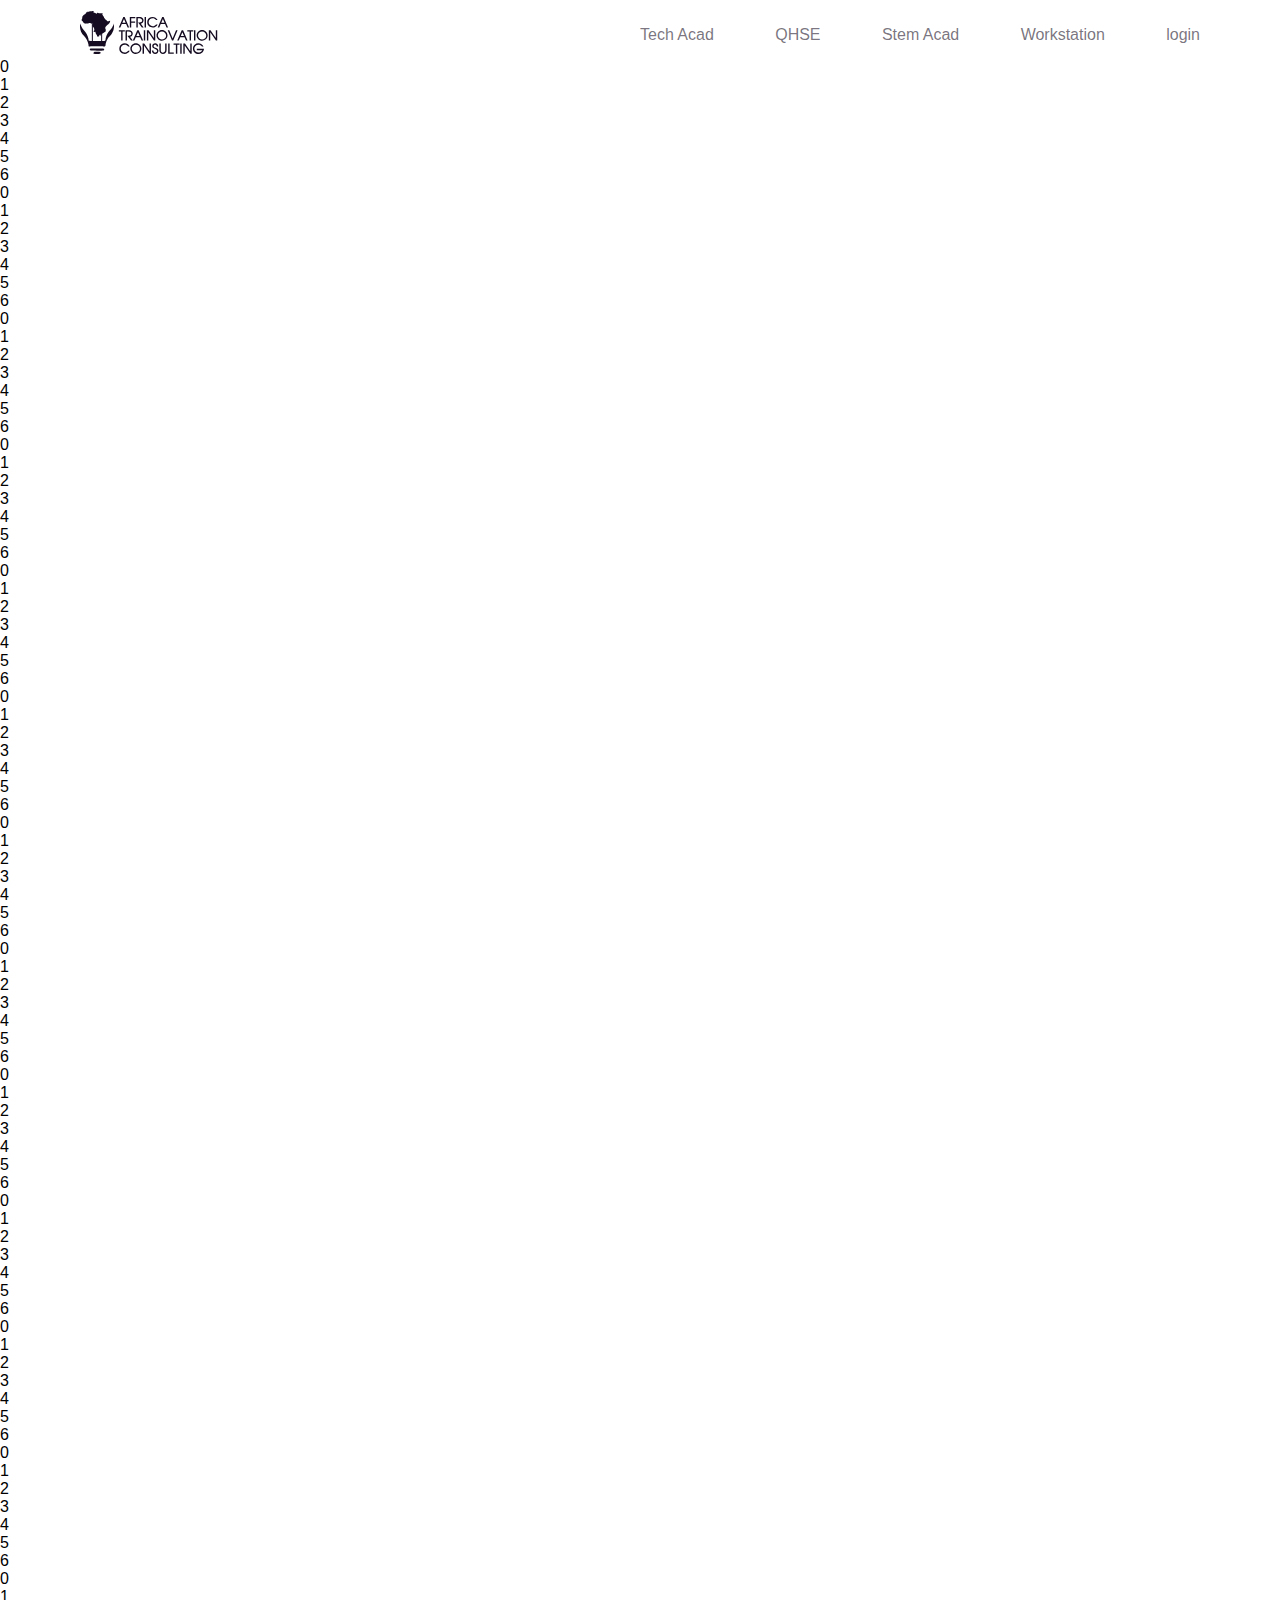
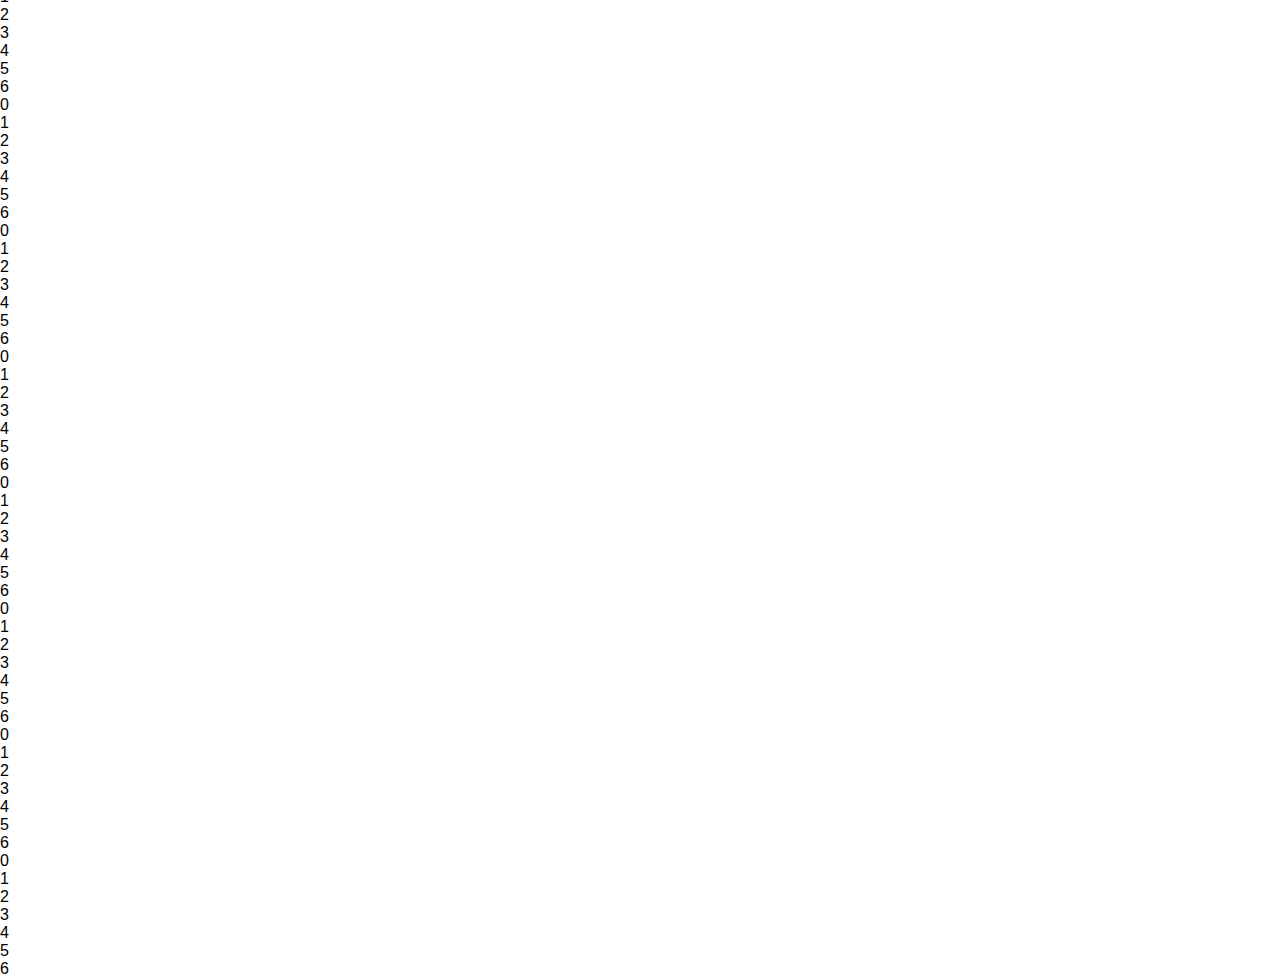
<file: index.html>
<!DOCTYPE html>
<html lang="en">
  <head>
    <meta charset="UTF-8" />
    <meta http-equiv="X-UA-Compatible" content="IE=edge" />
    <meta name="viewport" content="width=device-width, initial-scale=1.0" />
    <title>Header</title>
<link rel="stylesheet" href="header.css">
<script src="./header.js" defer async></script>
  </head>
  <body>
    <header id="header">
      <a href="/" class="logo">
        <svg
          width="34"
          height="43"
          viewBox="0 0 34 43"
          fill="none"
          xmlns="http://www.w3.org/2000/svg"
        >
          <path
            fill-rule="evenodd"
            clip-rule="evenodd"
            d="M0.00121001 15.6649C0.00121001 18.8523 1.55336 22.4957 3.90787 24.7964C6.35122 27.1846 7.73191 30.184 8.4665 33.4102C8.78731 34.8181 7.96491 35.4725 10.076 35.5958C10.1742 35.4899 10.298 35.3967 10.4466 35.3238C10.7436 35.177 21.6111 35.1396 23.0063 35.2357C23.426 35.2639 23.7568 35.417 23.9701 35.6313C24.7659 35.5901 25.4292 35.3806 25.4835 34.5959C25.5713 33.3293 25.7054 32.3728 26.1082 31.3241C26.8106 29.4942 27.5584 27.6836 28.8464 26.1102C30.0518 24.6379 30.0674 25.0009 31.6088 22.9008C32.304 21.9535 33.3131 19.9832 33.5506 18.8656C34.1438 16.0751 34.1144 14.8057 33.6691 12.6147C33.6325 12.8008 33.5931 12.9945 33.5506 13.1958C33.3127 14.3133 32.304 16.2837 31.6088 17.2313C30.0674 19.3313 30.0518 18.9677 28.8464 20.44C27.5584 22.0138 26.8106 23.8247 26.1082 25.654C25.7054 26.703 25.5713 27.6595 25.4835 28.9257C25.3933 30.2202 23.6472 29.9498 22.3834 29.9403L11.0896 29.9475C7.72327 29.964 8.83052 29.336 8.4665 27.74C7.73225 24.5145 6.35156 21.5151 3.90787 19.1269C2.17941 17.4368 0.883069 15.0241 0.315789 12.5988C0.273615 12.7995 0.234206 13.003 0.1986 13.2094C-0.0278281 14.5105 0.00121001 13.9982 0.00121001 15.6649Z"
            fill="#150C21"
          ></path>
          <path
            fill-rule="evenodd"
            clip-rule="evenodd"
            d="M10.4474 37.5679C9.40274 38.0821 9.59218 39.5826 11.0825 39.6134C12.9744 39.6527 23.0029 39.7402 23.5332 39.4638C24.7469 38.8316 24.3007 37.5685 23.0071 37.4798C21.6122 37.384 10.744 37.4214 10.4474 37.5679Z"
            fill="#150C21"
          ></path>
          <path
            fill-rule="evenodd"
            clip-rule="evenodd"
            d="M14.6816 42.9059C16.6092 42.9059 21.228 43.5229 20.5442 41.5966C20.2258 40.6997 19.1065 40.8474 17.9671 40.8481C17.1761 40.8484 14.646 40.7099 14.1192 40.9105C13.4713 41.1572 12.9373 42.9059 14.6816 42.9059Z"
            fill="#150C21"
          ></path>
          <path
            fill-rule="evenodd"
            clip-rule="evenodd"
            d="M25.6228 20.4037L25.8085 18.6302C25.6802 18.3918 25.6163 18.5132 25.4434 18.0655C25.2706 17.6172 25.3767 17.7254 25.3812 17.2653C25.3874 16.6665 24.8827 17.3186 25.5243 16.0727C25.8783 15.3853 26.6914 14.5106 27.2949 14.102C28.3987 13.355 28.4492 13.0897 29.2581 12.3101C29.5219 12.0565 30.4155 10.166 30.1033 9.72976C30.0881 9.72945 28.4537 10.1685 28.2276 10.18C27.7748 10.2018 27.6413 10.4104 27.3734 10.3296C27.0415 10.2294 27.2344 10.0493 26.7021 9.84326L26.9354 9.53669L25.1575 8.24953C24.9605 7.97498 24.8893 7.48897 24.6525 7.2848C24.2466 6.93511 24.1633 7.1266 24.0755 6.41993C24.0133 5.92378 23.9061 5.76526 23.5131 5.51734C23.2324 5.3398 23.3665 5.3008 23.2745 5.03481C23.2735 5.03196 21.8807 3.13388 21.8956 2.81082L22.5278 3.56885L22.7266 3.52383L22.5448 2.2446C22.0702 2.30135 21.3753 2.12856 21.0725 2.20434C20.2608 2.40724 20.6186 2.43926 19.6783 2.23192C19.3499 2.159 18.5673 2.02806 18.3028 1.90189C17.106 1.33154 17.1396 1.75193 16.927 2.64279L13.2602 1.2526L13.7525 0.7631L13.6771 0.151225L13.1133 0C12.9788 0.175637 10.6243 0.0795755 10.1345 0.307523C9.07388 0.801778 9.14751 0.721569 8.26876 0.716813C7.84494 0.714911 8.05167 0.537055 7.75265 0.459065C7.37584 0.606169 7.5518 1.03765 6.72041 1.33027C6.42934 1.43236 5.88487 1.90601 5.7701 2.2297C5.49459 3.00516 5.69474 2.79814 4.89066 3.24135C4.5792 3.41319 4.42156 3.32378 4.21588 3.53144C3.99809 3.75146 4.06965 3.75463 3.73986 3.9626C3.53071 4.09481 2.084 5.80742 2.13516 6.02554C2.22746 6.42057 2.47947 6.03854 2.27551 6.59874C2.15866 6.91926 2.34257 6.96618 2.20395 7.35867C1.94676 8.08436 2.04217 8.08309 1.55474 8.54881L1.65534 8.54691L1.65292 9.51767C1.9713 9.72786 2.02039 9.63275 2.18839 9.89114C2.32736 10.1045 2.44386 10.1723 2.62362 10.3556C3.09238 10.8327 2.83104 11.1412 3.28735 11.4316C3.86154 11.7971 4.95289 12.8506 5.60797 12.6021C6.09471 12.4173 6.62258 12.3145 7.24897 12.4366C8.43193 12.6677 8.37282 11.9376 10.0674 11.9072C10.857 11.8935 10.6686 12.2708 11.0111 12.74L12.201 12.6056C12.993 13.3887 12.6435 12.9328 12.5626 13.887C12.5121 14.4881 12.153 14.7598 12.5239 15.2515C13.1886 16.1332 13.7476 16.1602 14.1248 17.5897C14.1932 17.8496 14.4321 19.0328 14.3229 19.2427C14.2268 19.4262 14.018 19.4716 13.8807 19.7927C13.7791 20.0299 13.7704 20.332 13.6951 20.5758C13.3435 21.7111 15.0125 20.059 15.4208 20.9762C15.5027 21.1607 15.6966 22.2735 15.762 22.5569C15.894 23.1314 16.2992 23.1679 16.5643 23.7297C16.6905 23.9963 16.7707 24.1532 16.9228 24.3533C17.2647 24.8028 16.9864 24.7578 16.9868 25.0124C16.9871 25.6331 17.767 25.5811 18.3073 25.4901C20.155 25.1779 18.4228 24.8367 19.7668 23.685C20.1491 23.3578 19.8263 25.1259 20.09 24.9477C20.7029 24.5343 20.4717 23.9827 20.6068 23.6479C21.2052 23.3701 21.5412 23.5581 21.693 22.9076C21.8921 22.0538 23.0184 22.8277 22.9994 22.3496L25.6228 20.4027V20.4037Z"
            fill="#150C21"
          ></path>
          <path
            fill-rule="evenodd"
            clip-rule="evenodd"
            d="M21.6504 12.6163C21.9259 12.6163 22.1513 12.823 22.1513 13.0757V29.9238C22.1513 30.1768 21.9259 30.3832 21.6504 30.3832C21.3749 30.3832 21.1492 30.1768 21.1492 29.9238V13.0757C21.1492 12.8227 21.3746 12.6163 21.6504 12.6163Z"
            fill="#150C21"
          ></path>
          <path
            fill-rule="evenodd"
            clip-rule="evenodd"
            d="M12.3499 12.6163C12.6254 12.6163 12.8504 12.823 12.8504 13.0757V29.9238C12.8504 30.1768 12.6254 30.3832 12.3499 30.3832C12.074 30.3832 11.8486 30.1768 11.8486 29.9238V13.0757C11.8486 12.8227 12.074 12.6163 12.3499 12.6163Z"
            fill="#150C21"
          ></path>
        </svg>
        <svg
          width="100"
          height="38"
          viewBox="0 0 100 38"
          fill="none"
          xmlns="http://www.w3.org/2000/svg"
        >
          <path
            d="M11.1638 11.3776H9.61581L8.14471 8.05548H3.79223L2.34676 11.3776H0.798767L5.2865 1.05604H6.68318L11.1638 11.3776V11.3776ZM7.59783 6.72935L5.99178 2.95833L4.36721 6.72935H7.59783V6.72935ZM17.2968 2.36827H13.2188V5.52625H17.1408V6.82488H13.2188V11.3773H11.8083V1.05574H17.2968V2.36827V2.36827ZM25.6553 11.3776H23.863L20.1343 6.46727H21.3936C22.1687 6.46727 22.7995 6.32157 23.2884 6.03198C23.8772 5.68103 24.1706 5.15263 24.1706 4.44377C24.1706 3.79446 23.8982 3.27483 23.356 2.8876C22.8672 2.54118 22.2761 2.36827 21.5869 2.36827H19.7715V11.3776H18.3609V1.05604H21.2682C22.902 1.05604 24.0705 1.43662 24.7758 2.19748C25.2761 2.73525 25.5438 3.44169 25.5812 4.31892C25.6139 5.07766 25.3672 5.79529 24.8456 6.47211C24.3244 7.14893 23.6469 7.53616 22.8113 7.63198L25.6556 11.3779L25.6553 11.3776ZM28.0015 11.3776H26.5909V1.05604H28.0015V11.3776ZM39.6462 8.38135C38.4125 10.4889 36.7602 11.5418 34.6885 11.5418C33.2384 11.5418 31.9816 11.0587 30.9178 10.0926C29.7934 9.07419 29.2327 7.77768 29.2327 6.20761C29.2327 5.96155 29.2466 5.72214 29.2747 5.48514C29.4331 4.10883 30.0522 2.98796 31.1274 2.11979C32.1424 1.3018 33.3199 0.891602 34.6607 0.891602C36.7741 0.891602 38.4175 1.92603 39.5906 3.99729H38.0287C37.5723 3.41388 37.0674 2.98342 36.5088 2.70985C35.9524 2.43659 35.3521 2.29965 34.7119 2.29965C33.6136 2.29965 32.6754 2.65726 31.8933 3.37277C31.0601 4.13846 30.6432 5.09308 30.6432 6.23935C30.6432 7.3832 31.0598 8.3357 31.8933 9.10109C32.6801 9.82567 33.6111 10.1878 34.6841 10.1878C36.0388 10.1878 37.1632 9.58626 38.0546 8.38105H39.6465L39.6462 8.38135ZM50.0714 11.3776H48.5234L47.0523 8.05548H42.6999L41.2544 11.3776H39.7064L44.1941 1.05604H45.5908L50.0714 11.3776ZM46.5055 6.72935L44.8994 2.95833L43.2748 6.72935H46.5055V6.72935Z"
            fill="#150C21"
          ></path>
          <path
            d="M6.85936 15.5547H4.58292V24.5913H3.17234V15.5547H0.854218V14.2697H6.85936V15.5547V15.5547ZM14.8405 24.5913H13.0482L9.31954 19.681H10.5788C11.3539 19.681 11.9847 19.5352 12.4736 19.2457C13.0624 18.8947 13.3558 18.3663 13.3558 17.6574C13.3558 17.0081 13.0834 16.4885 12.5412 16.1013C12.0524 15.7549 11.4613 15.582 10.7721 15.582H8.9567V24.5913H7.54612V14.2697H10.4534C12.0873 14.2697 13.2558 14.6503 13.961 15.4112C14.4613 15.9489 14.729 16.6554 14.7664 17.5326C14.7991 18.2913 14.5524 19.009 14.0308 19.6858C13.5096 20.3626 12.8321 20.7498 11.9965 20.8457L14.8408 24.5916L14.8405 24.5913ZM25.1632 24.5913H23.6152L22.1441 21.2692H17.7917L16.3462 24.5913H14.7982L19.2859 14.2697H20.6826L25.1632 24.5913V24.5913ZM21.5972 19.943L19.9912 16.172L18.3666 19.943H21.5972V19.943ZM27.2182 24.5913H25.8077V14.2697H27.2182V24.5913ZM37.2618 24.5913H35.9723L30.2929 16.3089V24.5913H28.8824V14.2697H30.5464L35.8509 22.0303V14.2697H37.2615V24.5913H37.2618ZM49.4864 19.5467C49.4864 21.0709 48.8812 22.3447 47.671 23.3746C46.5652 24.3132 45.2945 24.7826 43.8583 24.7826C42.4619 24.7826 41.2351 24.286 40.1809 23.2924C39.0565 22.2329 38.4958 20.9158 38.4958 19.3415C38.4958 17.9996 38.9985 16.8126 40.0042 15.7757C41.0819 14.6615 42.3946 14.1056 43.9401 14.1056C45.4996 14.1056 46.8147 14.6319 47.8832 15.6823C48.9516 16.7328 49.4867 18.0199 49.4867 19.5467H49.4864ZM48.0758 19.5102C48.0758 18.3938 47.6756 17.4389 46.8771 16.646C46.0789 15.8555 45.1105 15.4589 43.9744 15.4589C42.927 15.4589 41.9913 15.8395 41.1675 16.6004C40.3272 17.3751 39.906 18.2705 39.906 19.2889C39.906 20.6652 40.3856 21.7314 41.3469 22.488C42.1102 23.0871 42.9739 23.3879 43.9327 23.3879C44.9613 23.3879 45.8621 23.0962 46.635 22.5131C47.5963 21.793 48.0758 20.7906 48.0758 19.5099V19.5102ZM59.588 14.2694L55.2309 24.591H53.9973L49.7007 14.2694H51.2534L54.626 22.5883L58.0172 14.2694H59.5884H59.588ZM69.5779 24.591H68.0299L66.5588 21.2689H62.2063L60.7609 24.591H59.2129L63.7006 14.2694H65.0973L69.5779 24.591ZM66.0119 19.9427L64.4059 16.1717L62.7813 19.9427H66.0119V19.9427ZM75.3061 15.5541H73.0296V24.5907H71.619V15.5541H69.3009V14.2691H75.3061V15.5541ZM77.4031 24.5907H75.9925V14.2691H77.4031V24.5907ZM89.6391 19.5461C89.6391 21.0703 89.0339 22.3441 87.8237 23.374C86.7179 24.3126 85.4472 24.782 84.011 24.782C82.6146 24.782 81.3878 24.2854 80.3336 23.2918C79.2092 22.2322 78.6484 20.9152 78.6484 19.3409C78.6484 17.999 79.1512 16.812 80.1569 15.7751C81.2346 14.6609 82.5473 14.105 84.0928 14.105C85.6522 14.105 86.9674 14.6313 88.0358 15.6817C89.1043 16.7321 89.6394 18.0193 89.6394 19.5461H89.6391ZM88.2285 19.5096C88.2285 18.3932 87.8283 17.4383 87.0298 16.6454C86.2316 15.8549 85.2632 15.4583 84.1271 15.4583C83.0797 15.4583 82.144 15.8389 81.3201 16.5997C80.4799 17.3745 80.0587 18.2699 80.0587 19.2883C80.0587 20.6646 80.5383 21.7308 81.4996 22.4874C82.2629 23.0865 83.1266 23.3873 84.0854 23.3873C85.114 23.3873 86.0148 23.0956 86.7877 22.5125C87.749 21.7924 88.2285 20.79 88.2285 19.5093V19.5096ZM99.2241 24.5907H97.9346L92.2552 16.3083V24.5907H90.8446V14.2691H92.5087L97.8132 22.0297V14.2691H99.2238V24.5907H99.2241Z"
            fill="#150C21"
          ></path>
          <path
            d="M11.7544 34.8101C10.5207 36.9176 8.86835 37.9705 6.79664 37.9705C5.34653 37.9705 4.08973 37.4874 3.02593 36.5213C1.90161 35.5029 1.34084 34.2064 1.34084 32.6363C1.34084 32.3903 1.35473 32.1508 1.38283 31.9139C1.54124 30.5375 2.16038 29.4167 3.23561 28.5485C4.25062 27.7305 5.42806 27.3203 6.76885 27.3203C8.88224 27.3203 10.5257 28.3547 11.6988 30.426H10.1369C9.68048 29.8426 9.1756 29.4121 8.61699 29.1386C8.06054 28.8653 7.46024 28.7284 6.8201 28.7284C5.72172 28.7284 4.7836 29.086 4.00142 29.8015C3.16829 30.5672 2.75142 31.5218 2.75142 32.6681C2.75142 33.8119 3.16798 34.7644 4.00142 35.5298C4.78823 36.2544 5.71925 36.6165 6.79232 36.6165C8.147 36.6165 9.27132 36.015 10.1628 34.8098H11.7547L11.7544 34.8101ZM23.3645 32.7618C23.3645 34.2859 22.7592 35.5597 21.549 36.5896C20.4432 37.5282 19.1725 37.9977 17.7363 37.9977C16.34 37.9977 15.1131 37.501 14.0589 36.5074C12.9346 35.4479 12.3738 34.1308 12.3738 32.5565C12.3738 31.2147 12.8765 30.0276 13.8823 28.9907C14.96 27.8765 16.2727 27.3206 17.8182 27.3206C19.3776 27.3206 20.6928 27.8469 21.7612 28.8973C22.8296 29.9478 23.3648 31.2349 23.3648 32.7618H23.3645ZM21.9539 32.7252C21.9539 31.6088 21.5537 30.6539 20.7551 29.861C19.9569 29.0705 18.9885 28.6739 17.8524 28.6739C16.805 28.6739 15.8694 29.0545 15.0455 29.8154C14.2053 30.5901 13.7841 31.4855 13.7841 32.5039C13.7841 33.8802 14.2636 34.9464 15.2249 35.703C15.9882 36.3021 16.852 36.6029 17.8108 36.6029C18.8394 36.6029 19.7401 36.3112 20.513 35.7281C21.4743 35.0081 21.9539 34.0057 21.9539 32.7249V32.7252ZM32.9495 37.8063H31.6599L25.9806 29.524V37.8063H24.57V27.4848H26.2341L31.5386 35.2454V27.4848H32.9492V37.8063H32.9495ZM40.4396 34.8488C40.4396 35.6416 40.1744 36.339 39.6414 36.9406C39.0386 37.6265 38.2333 37.9705 37.23 37.9705C36.2338 37.9705 35.4239 37.6558 34.8001 37.0249C34.1738 36.3962 33.862 35.5918 33.862 34.6166H35.3751C35.3751 35.2067 35.5427 35.6806 35.8803 36.0428C36.2246 36.4164 36.6924 36.6032 37.2837 36.6032C37.7469 36.6032 38.1542 36.4345 38.5035 36.0951C38.8549 35.7577 39.0297 35.3614 39.0297 34.908C39.0297 34.5365 38.9364 34.2106 38.7502 33.9259C38.4988 33.5432 37.9659 33.2173 37.1466 32.9507C36.1366 32.6203 35.4847 32.3446 35.1938 32.1212C34.549 31.6312 34.2254 30.8976 34.2254 29.9179C34.2254 29.1567 34.5327 28.5258 35.1472 28.0289C35.7197 27.5573 36.404 27.3203 37.2 27.3203C38.0752 27.3203 38.8061 27.6256 39.3925 28.2338C39.9233 28.7921 40.1907 29.3958 40.1907 30.0497V30.3915H38.8036C38.6455 29.2637 38.1101 28.7009 37.2 28.7009C37.1442 28.6827 37.0883 28.6733 37.0302 28.6733C36.7208 28.6733 36.4203 28.7897 36.1341 29.0222C35.8012 29.2888 35.636 29.6122 35.636 29.9904C35.636 30.7742 35.9828 31.3144 36.6742 31.6082L38.769 32.2621C39.6046 32.6266 40.1447 33.2669 40.3868 34.1804C40.4124 34.3717 40.431 34.4948 40.4402 34.5474V34.8481L40.4396 34.8488ZM48.5931 34.0057C48.5931 35.2771 48.2185 36.2774 47.4666 37.0019C46.8033 37.6467 45.9698 37.9705 44.969 37.9705C43.9868 37.9705 43.1558 37.6606 42.4786 37.043C41.722 36.3572 41.345 35.4458 41.345 34.3065V27.4845H42.7556V34.2539C42.7556 34.9216 42.9489 35.482 43.3374 35.9355C43.7539 36.4161 44.2962 36.6576 44.969 36.6576C45.6814 36.6576 46.2422 36.3865 46.6473 35.8442C47.0037 35.3632 47.1828 34.7596 47.1828 34.0329V27.4845H48.5934V34.0057H48.5931ZM55.776 37.8063H50.2037V27.4848H51.6143V36.5077L55.776 36.4802V37.8063V37.8063ZM61.56 28.7698H59.2836V37.8063H57.873V28.7698H55.5549V27.4848H61.56V28.7698ZM63.657 37.8063H62.2465V27.4848H63.657V37.8063ZM73.7006 37.8063H72.4111L66.7317 29.524V37.8063H65.3211V27.4848H66.9852L72.2897 35.2454V27.4848H73.7003V37.8063H73.7006ZM86.0367 32.8165C85.8227 34.5208 85.1477 35.8333 84.0095 36.7562C83.0157 37.5651 81.8124 37.9708 80.404 37.9708C78.9026 37.9708 77.6155 37.4511 76.5425 36.4122C75.4694 35.3732 74.9339 34.1175 74.9339 32.6481C74.9339 31.0372 75.516 29.7226 76.6799 28.7039C77.7295 27.781 78.9539 27.3209 80.3481 27.3209C81.5027 27.3209 82.5337 27.6011 83.4416 28.1595C84.347 28.7178 85.0359 29.5086 85.5037 30.5315H83.9162C83.5673 29.9275 83.0642 29.4629 82.4102 29.1349C81.7957 28.8272 81.1185 28.6746 80.3783 28.6746C79.175 28.6746 78.1788 29.0984 77.3944 29.9484C76.6752 30.7253 76.3167 31.6255 76.3167 32.646C76.3167 33.8059 76.7682 34.7765 77.6736 35.5579C78.486 36.2644 79.3914 36.6174 80.3922 36.6174C81.1185 36.6174 81.8284 36.4397 82.5174 36.0842C83.4181 35.6241 84.0141 34.9724 84.3025 34.1293H78.7862V32.8168H86.0367V32.8165Z"
            fill="#150C21"
          ></path>
        </svg>
      </a>
      <nav id="nav" class="none">
        <a href="Tech Acad">Tech Acad</a>
        <a href="QHSE">QHSE</a>
        <a href="Stem Acad">Stem Acad</a>
        <a href="Work Station">Workstation</a>
        <a href="./login.html" class="contact">login</a>
      </nav>
      <span id="icons"onclick="showNav()">
        <svg
          width="24"
          height="24"
          xmlns="http://www.w3.org/2000/svg"
          fill-rule="evenodd"
          clip-rule="evenodd"
        >
          <path
            d="M24 18v1h-24v-1h24zm0-6v1h-24v-1h24zm0-6v1h-24v-1h24z"
            fill="#1040e2"
            stroke="black"
            stroke-width="1.5"
          ></path>
          <path
            d="M24 19h-24v-1h24v1zm0-6h-24v-1h24v1zm0-6h-24v-1h24v1z"
          ></path>
        </svg>
      </span>
    </header>
    <main>
      <p></p>
      <p></p>
      <p></p>
      <p></p>
      <p></p>
      <p></p>
      <p></p>
      <p></p>
      <p></p>
      <p></p>
      <p></p>
      <p></p>
      <p></p>
      <p></p>
      <p></p>
      <p></p>
      <p></p>
      <p></p>
      <p></p>
      <p></p>
      
    </main>
  </body>
</html>
</file>
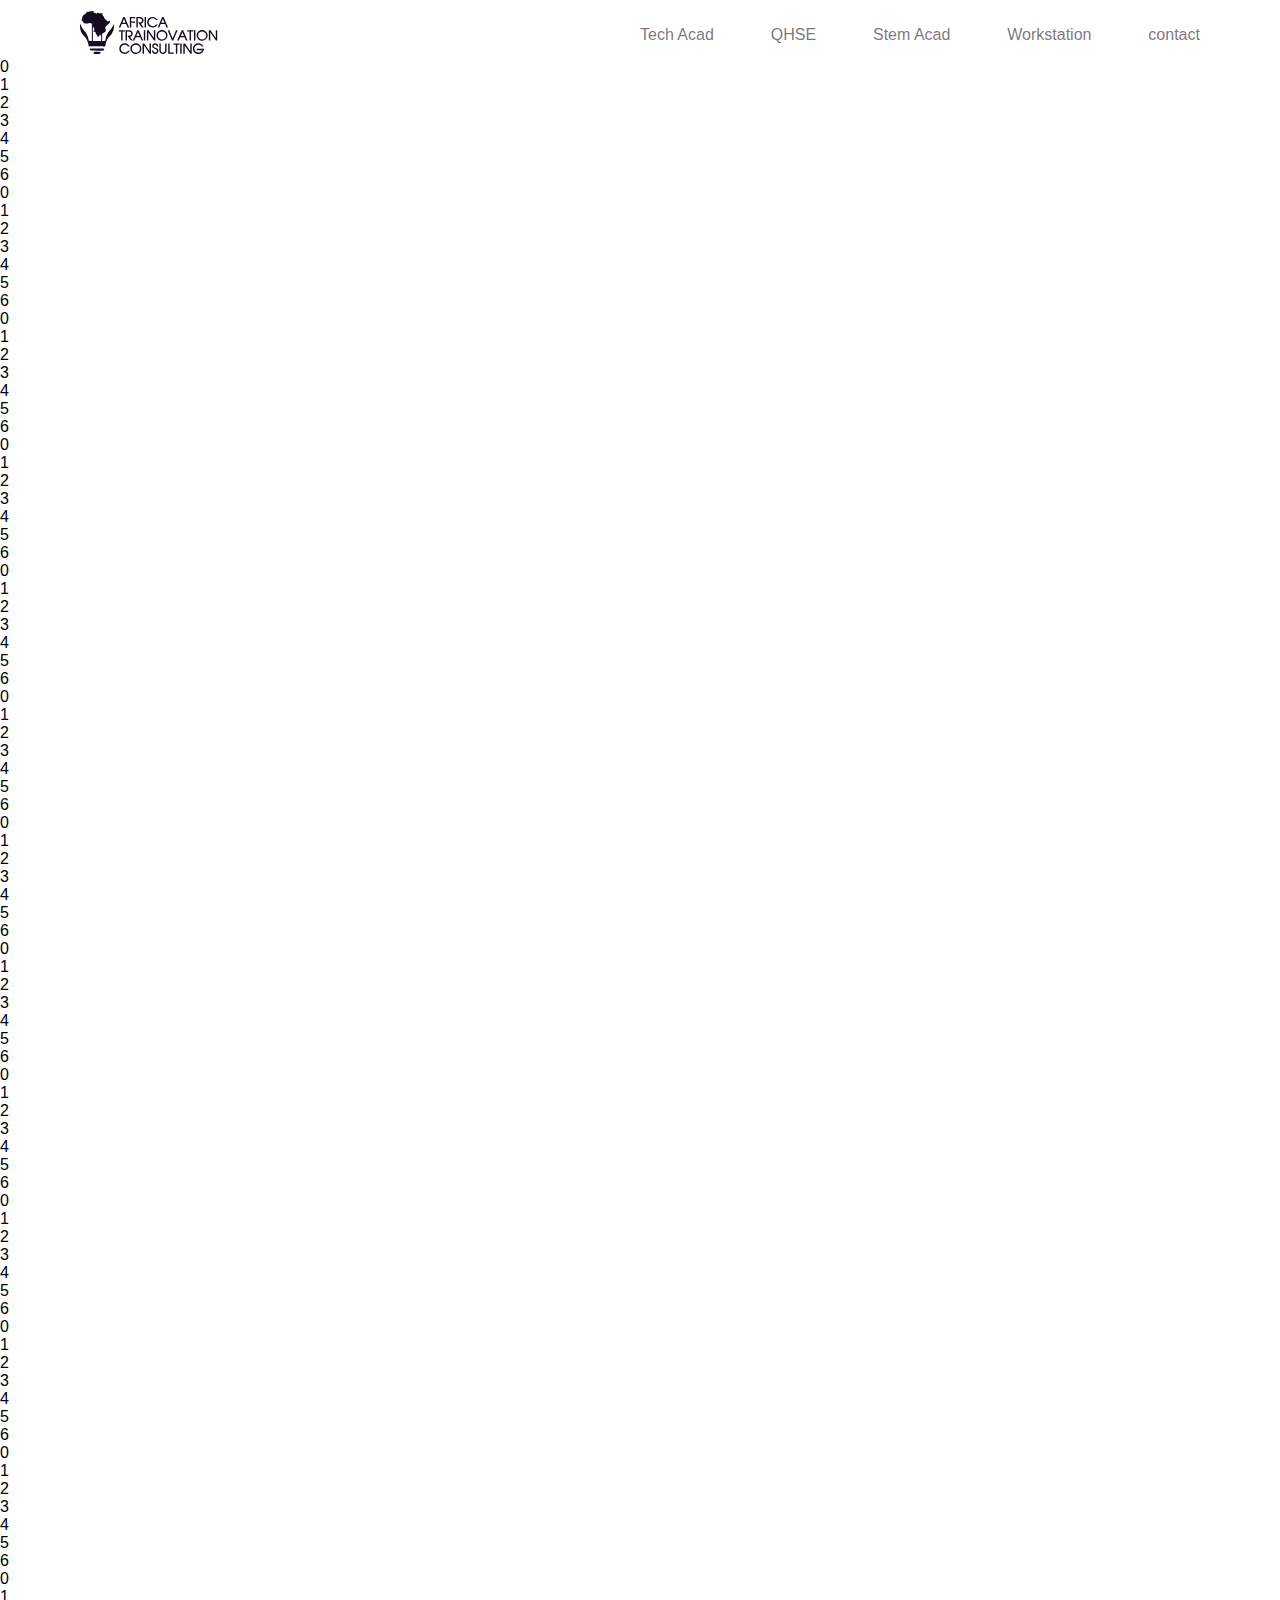
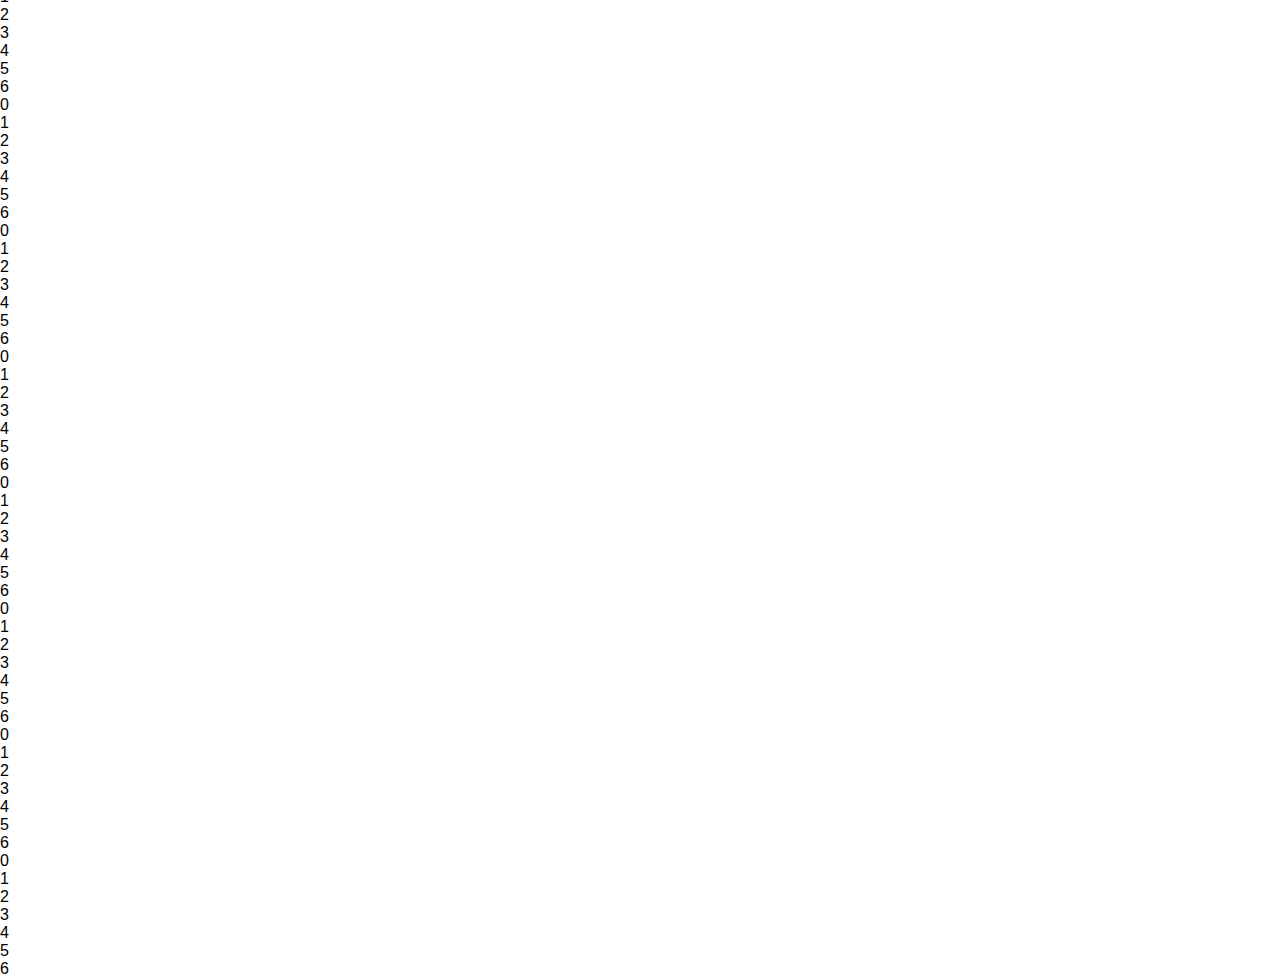
<file: header.html>
<!DOCTYPE html>
<html lang="en">
  <head>
    <meta charset="UTF-8" />
    <meta http-equiv="X-UA-Compatible" content="IE=edge" />
    <meta name="viewport" content="width=device-width, initial-scale=1.0" />
    <title>Header</title>
<link rel="stylesheet" href="header.css">
<script src="./header.js" defer async></script>
  </head>
  <body>
    <header id="header">
      <a href="/" class="logo">
        <svg
          width="34"
          height="43"
          viewBox="0 0 34 43"
          fill="none"
          xmlns="http://www.w3.org/2000/svg"
        >
          <path
            fill-rule="evenodd"
            clip-rule="evenodd"
            d="M0.00121001 15.6649C0.00121001 18.8523 1.55336 22.4957 3.90787 24.7964C6.35122 27.1846 7.73191 30.184 8.4665 33.4102C8.78731 34.8181 7.96491 35.4725 10.076 35.5958C10.1742 35.4899 10.298 35.3967 10.4466 35.3238C10.7436 35.177 21.6111 35.1396 23.0063 35.2357C23.426 35.2639 23.7568 35.417 23.9701 35.6313C24.7659 35.5901 25.4292 35.3806 25.4835 34.5959C25.5713 33.3293 25.7054 32.3728 26.1082 31.3241C26.8106 29.4942 27.5584 27.6836 28.8464 26.1102C30.0518 24.6379 30.0674 25.0009 31.6088 22.9008C32.304 21.9535 33.3131 19.9832 33.5506 18.8656C34.1438 16.0751 34.1144 14.8057 33.6691 12.6147C33.6325 12.8008 33.5931 12.9945 33.5506 13.1958C33.3127 14.3133 32.304 16.2837 31.6088 17.2313C30.0674 19.3313 30.0518 18.9677 28.8464 20.44C27.5584 22.0138 26.8106 23.8247 26.1082 25.654C25.7054 26.703 25.5713 27.6595 25.4835 28.9257C25.3933 30.2202 23.6472 29.9498 22.3834 29.9403L11.0896 29.9475C7.72327 29.964 8.83052 29.336 8.4665 27.74C7.73225 24.5145 6.35156 21.5151 3.90787 19.1269C2.17941 17.4368 0.883069 15.0241 0.315789 12.5988C0.273615 12.7995 0.234206 13.003 0.1986 13.2094C-0.0278281 14.5105 0.00121001 13.9982 0.00121001 15.6649Z"
            fill="#150C21"
          ></path>
          <path
            fill-rule="evenodd"
            clip-rule="evenodd"
            d="M10.4474 37.5679C9.40274 38.0821 9.59218 39.5826 11.0825 39.6134C12.9744 39.6527 23.0029 39.7402 23.5332 39.4638C24.7469 38.8316 24.3007 37.5685 23.0071 37.4798C21.6122 37.384 10.744 37.4214 10.4474 37.5679Z"
            fill="#150C21"
          ></path>
          <path
            fill-rule="evenodd"
            clip-rule="evenodd"
            d="M14.6816 42.9059C16.6092 42.9059 21.228 43.5229 20.5442 41.5966C20.2258 40.6997 19.1065 40.8474 17.9671 40.8481C17.1761 40.8484 14.646 40.7099 14.1192 40.9105C13.4713 41.1572 12.9373 42.9059 14.6816 42.9059Z"
            fill="#150C21"
          ></path>
          <path
            fill-rule="evenodd"
            clip-rule="evenodd"
            d="M25.6228 20.4037L25.8085 18.6302C25.6802 18.3918 25.6163 18.5132 25.4434 18.0655C25.2706 17.6172 25.3767 17.7254 25.3812 17.2653C25.3874 16.6665 24.8827 17.3186 25.5243 16.0727C25.8783 15.3853 26.6914 14.5106 27.2949 14.102C28.3987 13.355 28.4492 13.0897 29.2581 12.3101C29.5219 12.0565 30.4155 10.166 30.1033 9.72976C30.0881 9.72945 28.4537 10.1685 28.2276 10.18C27.7748 10.2018 27.6413 10.4104 27.3734 10.3296C27.0415 10.2294 27.2344 10.0493 26.7021 9.84326L26.9354 9.53669L25.1575 8.24953C24.9605 7.97498 24.8893 7.48897 24.6525 7.2848C24.2466 6.93511 24.1633 7.1266 24.0755 6.41993C24.0133 5.92378 23.9061 5.76526 23.5131 5.51734C23.2324 5.3398 23.3665 5.3008 23.2745 5.03481C23.2735 5.03196 21.8807 3.13388 21.8956 2.81082L22.5278 3.56885L22.7266 3.52383L22.5448 2.2446C22.0702 2.30135 21.3753 2.12856 21.0725 2.20434C20.2608 2.40724 20.6186 2.43926 19.6783 2.23192C19.3499 2.159 18.5673 2.02806 18.3028 1.90189C17.106 1.33154 17.1396 1.75193 16.927 2.64279L13.2602 1.2526L13.7525 0.7631L13.6771 0.151225L13.1133 0C12.9788 0.175637 10.6243 0.0795755 10.1345 0.307523C9.07388 0.801778 9.14751 0.721569 8.26876 0.716813C7.84494 0.714911 8.05167 0.537055 7.75265 0.459065C7.37584 0.606169 7.5518 1.03765 6.72041 1.33027C6.42934 1.43236 5.88487 1.90601 5.7701 2.2297C5.49459 3.00516 5.69474 2.79814 4.89066 3.24135C4.5792 3.41319 4.42156 3.32378 4.21588 3.53144C3.99809 3.75146 4.06965 3.75463 3.73986 3.9626C3.53071 4.09481 2.084 5.80742 2.13516 6.02554C2.22746 6.42057 2.47947 6.03854 2.27551 6.59874C2.15866 6.91926 2.34257 6.96618 2.20395 7.35867C1.94676 8.08436 2.04217 8.08309 1.55474 8.54881L1.65534 8.54691L1.65292 9.51767C1.9713 9.72786 2.02039 9.63275 2.18839 9.89114C2.32736 10.1045 2.44386 10.1723 2.62362 10.3556C3.09238 10.8327 2.83104 11.1412 3.28735 11.4316C3.86154 11.7971 4.95289 12.8506 5.60797 12.6021C6.09471 12.4173 6.62258 12.3145 7.24897 12.4366C8.43193 12.6677 8.37282 11.9376 10.0674 11.9072C10.857 11.8935 10.6686 12.2708 11.0111 12.74L12.201 12.6056C12.993 13.3887 12.6435 12.9328 12.5626 13.887C12.5121 14.4881 12.153 14.7598 12.5239 15.2515C13.1886 16.1332 13.7476 16.1602 14.1248 17.5897C14.1932 17.8496 14.4321 19.0328 14.3229 19.2427C14.2268 19.4262 14.018 19.4716 13.8807 19.7927C13.7791 20.0299 13.7704 20.332 13.6951 20.5758C13.3435 21.7111 15.0125 20.059 15.4208 20.9762C15.5027 21.1607 15.6966 22.2735 15.762 22.5569C15.894 23.1314 16.2992 23.1679 16.5643 23.7297C16.6905 23.9963 16.7707 24.1532 16.9228 24.3533C17.2647 24.8028 16.9864 24.7578 16.9868 25.0124C16.9871 25.6331 17.767 25.5811 18.3073 25.4901C20.155 25.1779 18.4228 24.8367 19.7668 23.685C20.1491 23.3578 19.8263 25.1259 20.09 24.9477C20.7029 24.5343 20.4717 23.9827 20.6068 23.6479C21.2052 23.3701 21.5412 23.5581 21.693 22.9076C21.8921 22.0538 23.0184 22.8277 22.9994 22.3496L25.6228 20.4027V20.4037Z"
            fill="#150C21"
          ></path>
          <path
            fill-rule="evenodd"
            clip-rule="evenodd"
            d="M21.6504 12.6163C21.9259 12.6163 22.1513 12.823 22.1513 13.0757V29.9238C22.1513 30.1768 21.9259 30.3832 21.6504 30.3832C21.3749 30.3832 21.1492 30.1768 21.1492 29.9238V13.0757C21.1492 12.8227 21.3746 12.6163 21.6504 12.6163Z"
            fill="#150C21"
          ></path>
          <path
            fill-rule="evenodd"
            clip-rule="evenodd"
            d="M12.3499 12.6163C12.6254 12.6163 12.8504 12.823 12.8504 13.0757V29.9238C12.8504 30.1768 12.6254 30.3832 12.3499 30.3832C12.074 30.3832 11.8486 30.1768 11.8486 29.9238V13.0757C11.8486 12.8227 12.074 12.6163 12.3499 12.6163Z"
            fill="#150C21"
          ></path>
        </svg>
        <svg
          width="100"
          height="38"
          viewBox="0 0 100 38"
          fill="none"
          xmlns="http://www.w3.org/2000/svg"
        >
          <path
            d="M11.1638 11.3776H9.61581L8.14471 8.05548H3.79223L2.34676 11.3776H0.798767L5.2865 1.05604H6.68318L11.1638 11.3776V11.3776ZM7.59783 6.72935L5.99178 2.95833L4.36721 6.72935H7.59783V6.72935ZM17.2968 2.36827H13.2188V5.52625H17.1408V6.82488H13.2188V11.3773H11.8083V1.05574H17.2968V2.36827V2.36827ZM25.6553 11.3776H23.863L20.1343 6.46727H21.3936C22.1687 6.46727 22.7995 6.32157 23.2884 6.03198C23.8772 5.68103 24.1706 5.15263 24.1706 4.44377C24.1706 3.79446 23.8982 3.27483 23.356 2.8876C22.8672 2.54118 22.2761 2.36827 21.5869 2.36827H19.7715V11.3776H18.3609V1.05604H21.2682C22.902 1.05604 24.0705 1.43662 24.7758 2.19748C25.2761 2.73525 25.5438 3.44169 25.5812 4.31892C25.6139 5.07766 25.3672 5.79529 24.8456 6.47211C24.3244 7.14893 23.6469 7.53616 22.8113 7.63198L25.6556 11.3779L25.6553 11.3776ZM28.0015 11.3776H26.5909V1.05604H28.0015V11.3776ZM39.6462 8.38135C38.4125 10.4889 36.7602 11.5418 34.6885 11.5418C33.2384 11.5418 31.9816 11.0587 30.9178 10.0926C29.7934 9.07419 29.2327 7.77768 29.2327 6.20761C29.2327 5.96155 29.2466 5.72214 29.2747 5.48514C29.4331 4.10883 30.0522 2.98796 31.1274 2.11979C32.1424 1.3018 33.3199 0.891602 34.6607 0.891602C36.7741 0.891602 38.4175 1.92603 39.5906 3.99729H38.0287C37.5723 3.41388 37.0674 2.98342 36.5088 2.70985C35.9524 2.43659 35.3521 2.29965 34.7119 2.29965C33.6136 2.29965 32.6754 2.65726 31.8933 3.37277C31.0601 4.13846 30.6432 5.09308 30.6432 6.23935C30.6432 7.3832 31.0598 8.3357 31.8933 9.10109C32.6801 9.82567 33.6111 10.1878 34.6841 10.1878C36.0388 10.1878 37.1632 9.58626 38.0546 8.38105H39.6465L39.6462 8.38135ZM50.0714 11.3776H48.5234L47.0523 8.05548H42.6999L41.2544 11.3776H39.7064L44.1941 1.05604H45.5908L50.0714 11.3776ZM46.5055 6.72935L44.8994 2.95833L43.2748 6.72935H46.5055V6.72935Z"
            fill="#150C21"
          ></path>
          <path
            d="M6.85936 15.5547H4.58292V24.5913H3.17234V15.5547H0.854218V14.2697H6.85936V15.5547V15.5547ZM14.8405 24.5913H13.0482L9.31954 19.681H10.5788C11.3539 19.681 11.9847 19.5352 12.4736 19.2457C13.0624 18.8947 13.3558 18.3663 13.3558 17.6574C13.3558 17.0081 13.0834 16.4885 12.5412 16.1013C12.0524 15.7549 11.4613 15.582 10.7721 15.582H8.9567V24.5913H7.54612V14.2697H10.4534C12.0873 14.2697 13.2558 14.6503 13.961 15.4112C14.4613 15.9489 14.729 16.6554 14.7664 17.5326C14.7991 18.2913 14.5524 19.009 14.0308 19.6858C13.5096 20.3626 12.8321 20.7498 11.9965 20.8457L14.8408 24.5916L14.8405 24.5913ZM25.1632 24.5913H23.6152L22.1441 21.2692H17.7917L16.3462 24.5913H14.7982L19.2859 14.2697H20.6826L25.1632 24.5913V24.5913ZM21.5972 19.943L19.9912 16.172L18.3666 19.943H21.5972V19.943ZM27.2182 24.5913H25.8077V14.2697H27.2182V24.5913ZM37.2618 24.5913H35.9723L30.2929 16.3089V24.5913H28.8824V14.2697H30.5464L35.8509 22.0303V14.2697H37.2615V24.5913H37.2618ZM49.4864 19.5467C49.4864 21.0709 48.8812 22.3447 47.671 23.3746C46.5652 24.3132 45.2945 24.7826 43.8583 24.7826C42.4619 24.7826 41.2351 24.286 40.1809 23.2924C39.0565 22.2329 38.4958 20.9158 38.4958 19.3415C38.4958 17.9996 38.9985 16.8126 40.0042 15.7757C41.0819 14.6615 42.3946 14.1056 43.9401 14.1056C45.4996 14.1056 46.8147 14.6319 47.8832 15.6823C48.9516 16.7328 49.4867 18.0199 49.4867 19.5467H49.4864ZM48.0758 19.5102C48.0758 18.3938 47.6756 17.4389 46.8771 16.646C46.0789 15.8555 45.1105 15.4589 43.9744 15.4589C42.927 15.4589 41.9913 15.8395 41.1675 16.6004C40.3272 17.3751 39.906 18.2705 39.906 19.2889C39.906 20.6652 40.3856 21.7314 41.3469 22.488C42.1102 23.0871 42.9739 23.3879 43.9327 23.3879C44.9613 23.3879 45.8621 23.0962 46.635 22.5131C47.5963 21.793 48.0758 20.7906 48.0758 19.5099V19.5102ZM59.588 14.2694L55.2309 24.591H53.9973L49.7007 14.2694H51.2534L54.626 22.5883L58.0172 14.2694H59.5884H59.588ZM69.5779 24.591H68.0299L66.5588 21.2689H62.2063L60.7609 24.591H59.2129L63.7006 14.2694H65.0973L69.5779 24.591ZM66.0119 19.9427L64.4059 16.1717L62.7813 19.9427H66.0119V19.9427ZM75.3061 15.5541H73.0296V24.5907H71.619V15.5541H69.3009V14.2691H75.3061V15.5541ZM77.4031 24.5907H75.9925V14.2691H77.4031V24.5907ZM89.6391 19.5461C89.6391 21.0703 89.0339 22.3441 87.8237 23.374C86.7179 24.3126 85.4472 24.782 84.011 24.782C82.6146 24.782 81.3878 24.2854 80.3336 23.2918C79.2092 22.2322 78.6484 20.9152 78.6484 19.3409C78.6484 17.999 79.1512 16.812 80.1569 15.7751C81.2346 14.6609 82.5473 14.105 84.0928 14.105C85.6522 14.105 86.9674 14.6313 88.0358 15.6817C89.1043 16.7321 89.6394 18.0193 89.6394 19.5461H89.6391ZM88.2285 19.5096C88.2285 18.3932 87.8283 17.4383 87.0298 16.6454C86.2316 15.8549 85.2632 15.4583 84.1271 15.4583C83.0797 15.4583 82.144 15.8389 81.3201 16.5997C80.4799 17.3745 80.0587 18.2699 80.0587 19.2883C80.0587 20.6646 80.5383 21.7308 81.4996 22.4874C82.2629 23.0865 83.1266 23.3873 84.0854 23.3873C85.114 23.3873 86.0148 23.0956 86.7877 22.5125C87.749 21.7924 88.2285 20.79 88.2285 19.5093V19.5096ZM99.2241 24.5907H97.9346L92.2552 16.3083V24.5907H90.8446V14.2691H92.5087L97.8132 22.0297V14.2691H99.2238V24.5907H99.2241Z"
            fill="#150C21"
          ></path>
          <path
            d="M11.7544 34.8101C10.5207 36.9176 8.86835 37.9705 6.79664 37.9705C5.34653 37.9705 4.08973 37.4874 3.02593 36.5213C1.90161 35.5029 1.34084 34.2064 1.34084 32.6363C1.34084 32.3903 1.35473 32.1508 1.38283 31.9139C1.54124 30.5375 2.16038 29.4167 3.23561 28.5485C4.25062 27.7305 5.42806 27.3203 6.76885 27.3203C8.88224 27.3203 10.5257 28.3547 11.6988 30.426H10.1369C9.68048 29.8426 9.1756 29.4121 8.61699 29.1386C8.06054 28.8653 7.46024 28.7284 6.8201 28.7284C5.72172 28.7284 4.7836 29.086 4.00142 29.8015C3.16829 30.5672 2.75142 31.5218 2.75142 32.6681C2.75142 33.8119 3.16798 34.7644 4.00142 35.5298C4.78823 36.2544 5.71925 36.6165 6.79232 36.6165C8.147 36.6165 9.27132 36.015 10.1628 34.8098H11.7547L11.7544 34.8101ZM23.3645 32.7618C23.3645 34.2859 22.7592 35.5597 21.549 36.5896C20.4432 37.5282 19.1725 37.9977 17.7363 37.9977C16.34 37.9977 15.1131 37.501 14.0589 36.5074C12.9346 35.4479 12.3738 34.1308 12.3738 32.5565C12.3738 31.2147 12.8765 30.0276 13.8823 28.9907C14.96 27.8765 16.2727 27.3206 17.8182 27.3206C19.3776 27.3206 20.6928 27.8469 21.7612 28.8973C22.8296 29.9478 23.3648 31.2349 23.3648 32.7618H23.3645ZM21.9539 32.7252C21.9539 31.6088 21.5537 30.6539 20.7551 29.861C19.9569 29.0705 18.9885 28.6739 17.8524 28.6739C16.805 28.6739 15.8694 29.0545 15.0455 29.8154C14.2053 30.5901 13.7841 31.4855 13.7841 32.5039C13.7841 33.8802 14.2636 34.9464 15.2249 35.703C15.9882 36.3021 16.852 36.6029 17.8108 36.6029C18.8394 36.6029 19.7401 36.3112 20.513 35.7281C21.4743 35.0081 21.9539 34.0057 21.9539 32.7249V32.7252ZM32.9495 37.8063H31.6599L25.9806 29.524V37.8063H24.57V27.4848H26.2341L31.5386 35.2454V27.4848H32.9492V37.8063H32.9495ZM40.4396 34.8488C40.4396 35.6416 40.1744 36.339 39.6414 36.9406C39.0386 37.6265 38.2333 37.9705 37.23 37.9705C36.2338 37.9705 35.4239 37.6558 34.8001 37.0249C34.1738 36.3962 33.862 35.5918 33.862 34.6166H35.3751C35.3751 35.2067 35.5427 35.6806 35.8803 36.0428C36.2246 36.4164 36.6924 36.6032 37.2837 36.6032C37.7469 36.6032 38.1542 36.4345 38.5035 36.0951C38.8549 35.7577 39.0297 35.3614 39.0297 34.908C39.0297 34.5365 38.9364 34.2106 38.7502 33.9259C38.4988 33.5432 37.9659 33.2173 37.1466 32.9507C36.1366 32.6203 35.4847 32.3446 35.1938 32.1212C34.549 31.6312 34.2254 30.8976 34.2254 29.9179C34.2254 29.1567 34.5327 28.5258 35.1472 28.0289C35.7197 27.5573 36.404 27.3203 37.2 27.3203C38.0752 27.3203 38.8061 27.6256 39.3925 28.2338C39.9233 28.7921 40.1907 29.3958 40.1907 30.0497V30.3915H38.8036C38.6455 29.2637 38.1101 28.7009 37.2 28.7009C37.1442 28.6827 37.0883 28.6733 37.0302 28.6733C36.7208 28.6733 36.4203 28.7897 36.1341 29.0222C35.8012 29.2888 35.636 29.6122 35.636 29.9904C35.636 30.7742 35.9828 31.3144 36.6742 31.6082L38.769 32.2621C39.6046 32.6266 40.1447 33.2669 40.3868 34.1804C40.4124 34.3717 40.431 34.4948 40.4402 34.5474V34.8481L40.4396 34.8488ZM48.5931 34.0057C48.5931 35.2771 48.2185 36.2774 47.4666 37.0019C46.8033 37.6467 45.9698 37.9705 44.969 37.9705C43.9868 37.9705 43.1558 37.6606 42.4786 37.043C41.722 36.3572 41.345 35.4458 41.345 34.3065V27.4845H42.7556V34.2539C42.7556 34.9216 42.9489 35.482 43.3374 35.9355C43.7539 36.4161 44.2962 36.6576 44.969 36.6576C45.6814 36.6576 46.2422 36.3865 46.6473 35.8442C47.0037 35.3632 47.1828 34.7596 47.1828 34.0329V27.4845H48.5934V34.0057H48.5931ZM55.776 37.8063H50.2037V27.4848H51.6143V36.5077L55.776 36.4802V37.8063V37.8063ZM61.56 28.7698H59.2836V37.8063H57.873V28.7698H55.5549V27.4848H61.56V28.7698ZM63.657 37.8063H62.2465V27.4848H63.657V37.8063ZM73.7006 37.8063H72.4111L66.7317 29.524V37.8063H65.3211V27.4848H66.9852L72.2897 35.2454V27.4848H73.7003V37.8063H73.7006ZM86.0367 32.8165C85.8227 34.5208 85.1477 35.8333 84.0095 36.7562C83.0157 37.5651 81.8124 37.9708 80.404 37.9708C78.9026 37.9708 77.6155 37.4511 76.5425 36.4122C75.4694 35.3732 74.9339 34.1175 74.9339 32.6481C74.9339 31.0372 75.516 29.7226 76.6799 28.7039C77.7295 27.781 78.9539 27.3209 80.3481 27.3209C81.5027 27.3209 82.5337 27.6011 83.4416 28.1595C84.347 28.7178 85.0359 29.5086 85.5037 30.5315H83.9162C83.5673 29.9275 83.0642 29.4629 82.4102 29.1349C81.7957 28.8272 81.1185 28.6746 80.3783 28.6746C79.175 28.6746 78.1788 29.0984 77.3944 29.9484C76.6752 30.7253 76.3167 31.6255 76.3167 32.646C76.3167 33.8059 76.7682 34.7765 77.6736 35.5579C78.486 36.2644 79.3914 36.6174 80.3922 36.6174C81.1185 36.6174 81.8284 36.4397 82.5174 36.0842C83.4181 35.6241 84.0141 34.9724 84.3025 34.1293H78.7862V32.8168H86.0367V32.8165Z"
            fill="#150C21"
          ></path>
        </svg>
      </a>
      <nav id="nav" class="none">
        <a href="Tech Acad">Tech Acad</a>
        <a href="QHSE">QHSE</a>
        <a href="Stem Acad">Stem Acad</a>
        <a href="Work Station">Workstation</a>
        <a href="contact" class="contact">contact</a>
      </nav>
      <span id="icons"onclick="showNav()">
        <svg
          width="24"
          height="24"
          xmlns="http://www.w3.org/2000/svg"
          fill-rule="evenodd"
          clip-rule="evenodd"
        >
          <path
            d="M24 18v1h-24v-1h24zm0-6v1h-24v-1h24zm0-6v1h-24v-1h24z"
            fill="#1040e2"
            stroke="black"
            stroke-width="1.5"
          ></path>
          <path
            d="M24 19h-24v-1h24v1zm0-6h-24v-1h24v1zm0-6h-24v-1h24v1z"
          ></path>
        </svg>
      </span>
    </header>
    <main>
      <p></p>
      <p></p>
      <p></p>
      <p></p>
      <p></p>
      <p></p>
      <p></p>
      <p></p>
      <p></p>
      <p></p>
      <p></p>
      <p></p>
      <p></p>
      <p></p>
      <p></p>
      <p></p>
      <p></p>
      <p></p>
      <p></p>
      <p></p>
      
    </main>
  </body>
</html>
</file>
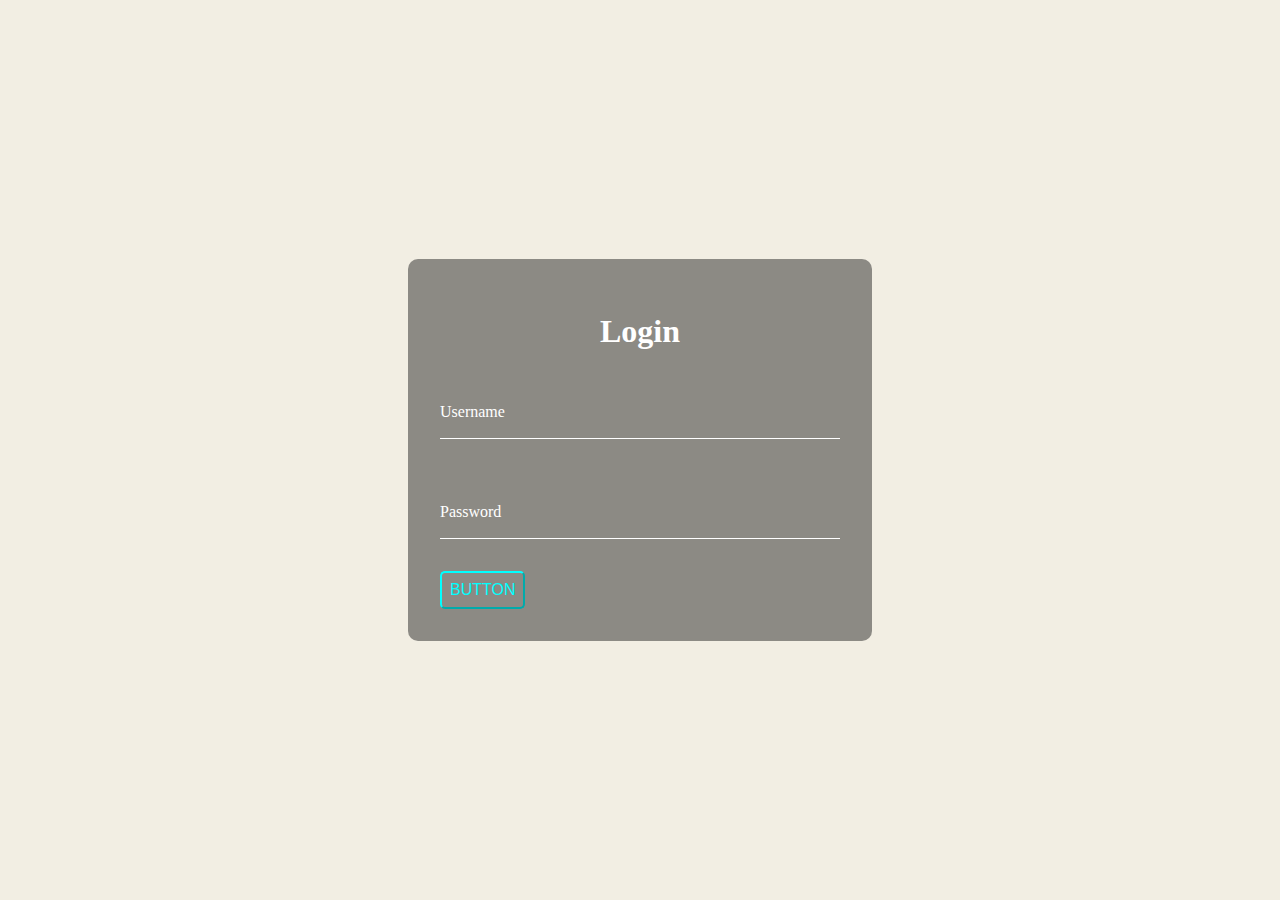
<file: login.html>
<!DOCTYPE html>
<html lang="en">
  <head>
    <meta charset="UTF-8" />
    <meta http-equiv="X-UA-Compatible" content="IE=edge" />
    <meta name="viewport" content="width=device-width, initial-scale=1.0" />
    <title>login</title>
    <script src="login.js" defer async></script>
    <link rel="stylesheet" href="login.css" />
  </head>
  <body>
    <main>
      <h1 id="h1">Login</h1>
      <form id="Form">
        <div>
          <label for="username">Username</label>
          <input id="username" type="Username" />
        </div>
        <div>
          <label for="password">Password</label>
          <input id="password" type="Password" />
        </div>
        <button id="sub" type="SUBMIT" value="SUBMIT">BUTTON</button>
      </form>
    </main>
    <p id="division"></p>
    <p id="add"></p>
    <p id="subtract"></p>
    <p id="multiplication"></p>
  </body>
</html>
</file>
<file: header.css>
* {
    padding: 0;
    margin: 0;
    box-sizing: border-box;
}

body {
    width: 100%;
    font-family: Verdana, Geneva, Tahoma, sans-serif;
}

header {
    width: 100%;
    display: flex;
    align-items: center;
    justify-content: space-between;
    padding-top: 0.7em;
    position: relative;
    padding-left: 1em;
    padding-right: 1em;
}
nav{
    position: absolute;
    background-color: white;
    display: flex;
    align-items: center;
    justify-content: space-between;
    flex-direction: column;
    width: 70%;
    top: 10px;
}
.none {
    display: none;
}
a{
    text-decoration: none;
    color: rgba(21, 12, 33, 0.59);
}
a:hover{
    border-bottom:5px solid purple ;
}
@media screen and (min-width:800px){
    header{
        padding-left: 5em;
        padding-right: 5em;
    }
    nav{
        position: relative;
        background-color: inherit;
        justify-content: space-between;
        flex-direction: row;
        width: 50%;
        top: 0;
    }    
    #icons{display: none;}
    .none {
        display: flex;
    }
}
</file>
<file: login.css>
html {
    height: 100%;
}

body {
    display: flex;
    justify-content: center;
    align-items: center;
    height: 100%;
    background-color: #f2eee3;
    margin: 0;
    padding: 0;
}

main {
    color: white;
    background-color: rgba(38, 37, 37, 0.5);
    width: 400px;
     padding: 2em;
     display: flex;
     justify-content: center;
     align-items: center;
     flex-direction: column;
     border-radius: 10px;
}
form{
    display: flex;
    justify-content: center;
    align-items: center;
    flex-direction: column;
    width: 100%;
}
div{
    display: flex;
    width: 100%;
    margin: 2em;
    flex-direction:column;
}
input {background: none;
border: none;
border-bottom: 1px solid white;
outline: none;}

button{
    color:aqua;
    background: none;
    border-color: aqua;
    align-self: flex-start;
    justify-self: flex-start;
    font-size: 16px;
    border-radius: 5px ;
    padding: 0.5em 0.5em;
}
button:hover{
    background: aqua;
    color: white;
    border-radius: 5px;
}
</file>
